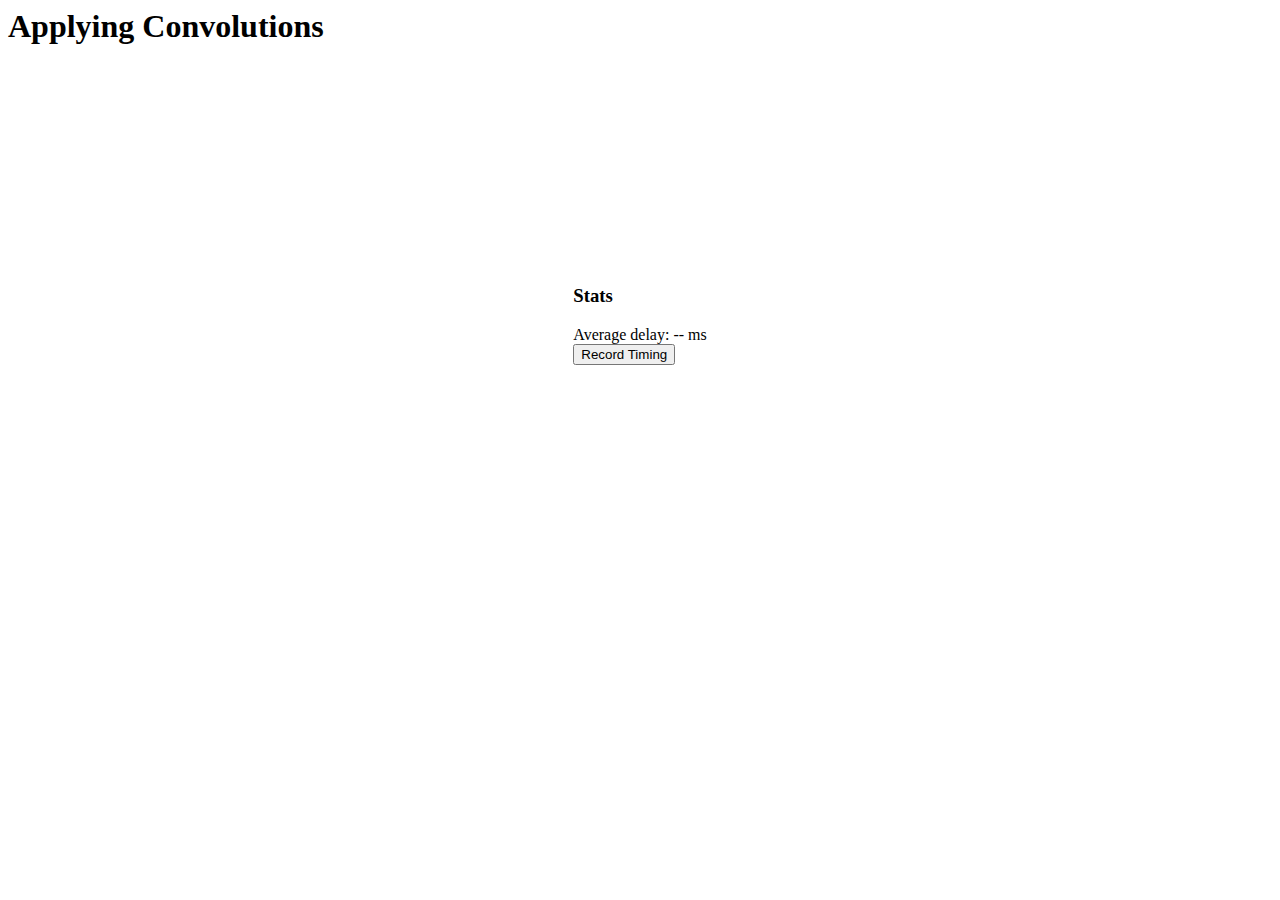
<file: webapp/index.html>
<html>
    <head>
        <title>Convolutional Filters</title>
        <script src="output.js"></script>
        <link href="https://cdn.jsdelivr.net/npm/bootstrap@5.1.3/dist/css/bootstrap.min.css" rel="stylesheet" integrity="sha384-1BmE4kWBq78iYhFldvKuhfTAU6auU8tT94WrHftjDbrCEXSU1oBoqyl2QvZ6jIW3" crossorigin="anonymous">
        <link href="index.css" rel="stylesheet">
    </head>
    <body>
        <h1>Applying Convolutions</h1>
        <br>
        <div id="videos">
            <video autoplay="true" id="videoElement" class="video"></video>
            <canvas id="canvas" class="video"></canvas>
        </div>
        <div id="info-box">
            <div id="options"></div>
            <div id="stats-group">
                <div id="stats">
                    <h3>Stats</h3>
                    Average delay: <span id="timing-avg">--</span> ms
                    <br>
                    <button id="record-timing" class="btn btn-primary">Record Timing</button>
                    <div id="record-progress"></div>
                </div>
            </div>
        </div>
    </body>
    <script src="convolutions.js"></script>
    <script src="program.js"></script>
</html>
</file>
<file: webapp/index.css>
#videos {
    display: flex;
    justify-content: center;
}

#videos > * {
    margin: 0 0.5rem;
}

#info-box {
    display: flex;
    justify-content: center;
    padding: 2rem;
}

#options {
    display: flex;
}

#options > div {
    margin: 0 1rem;
}

#options label {
    margin-left: 0.5rem;
}

#stats-group {
    display: flex;
}

#stats {
    margin: 0 1rem;
    /* flex-grow: 1; */
}

#timeplot {
    flex-grow: 1;
}
</file>
